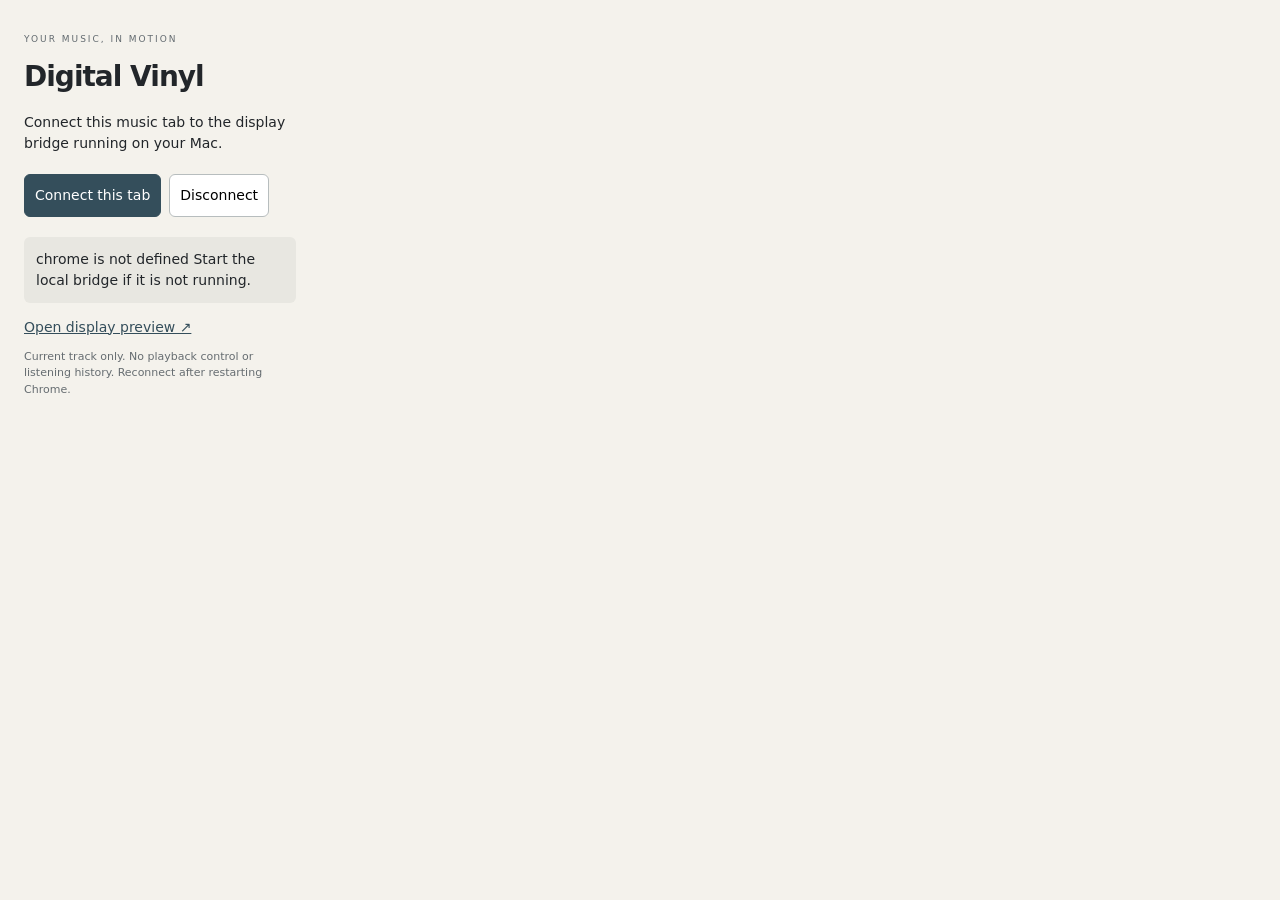
<file: extension/popup.html>
<!doctype html>
<html lang="en"><head><meta charset="utf-8"><title>Digital Vinyl</title><link rel="stylesheet" href="popup.css"></head>
<body><p class="eyebrow">YOUR MUSIC, IN MOTION</p><h1>Digital Vinyl</h1>
<p>Connect this music tab to the display bridge running on your Mac.</p>
<div class="buttons"><button id="connect">Connect this tab</button><button id="disconnect">Disconnect</button></div>
<p id="status" role="status">Checking bridge…</p>
<a href="http://127.0.0.1:8766/" target="_blank" rel="noopener">Open display preview ↗</a>
<p class="note">Current track only. No playback control or listening history. Reconnect after restarting Chrome.</p>
<script src="popup.js"></script></body></html>
</file>
<file: extension/popup.css>
:root{color-scheme:light;font:14px/1.5 system-ui,sans-serif;color:#22262a;background:#f4f2ec}body{width:320px;margin:0;padding:24px;box-sizing:border-box}h1{font-size:28px;letter-spacing:-1px;margin:4px 0 12px}.eyebrow{font-size:9px;letter-spacing:2px;color:#636b70}.buttons{display:flex;gap:8px;flex-wrap:wrap;margin:20px 0}button{padding:10px;border:1px solid #b7bdbe;background:#fff;border-radius:6px;font:inherit;cursor:pointer}#connect{background:#344e5b;color:white;border-color:#344e5b}button:focus-visible,a:focus-visible{outline:3px solid #b37637;outline-offset:3px}#status{padding:12px;background:#e8e7e1;border-radius:6px;overflow-wrap:anywhere}a{color:#344e5b}.note{font-size:11px;color:#666d71}
</file>
